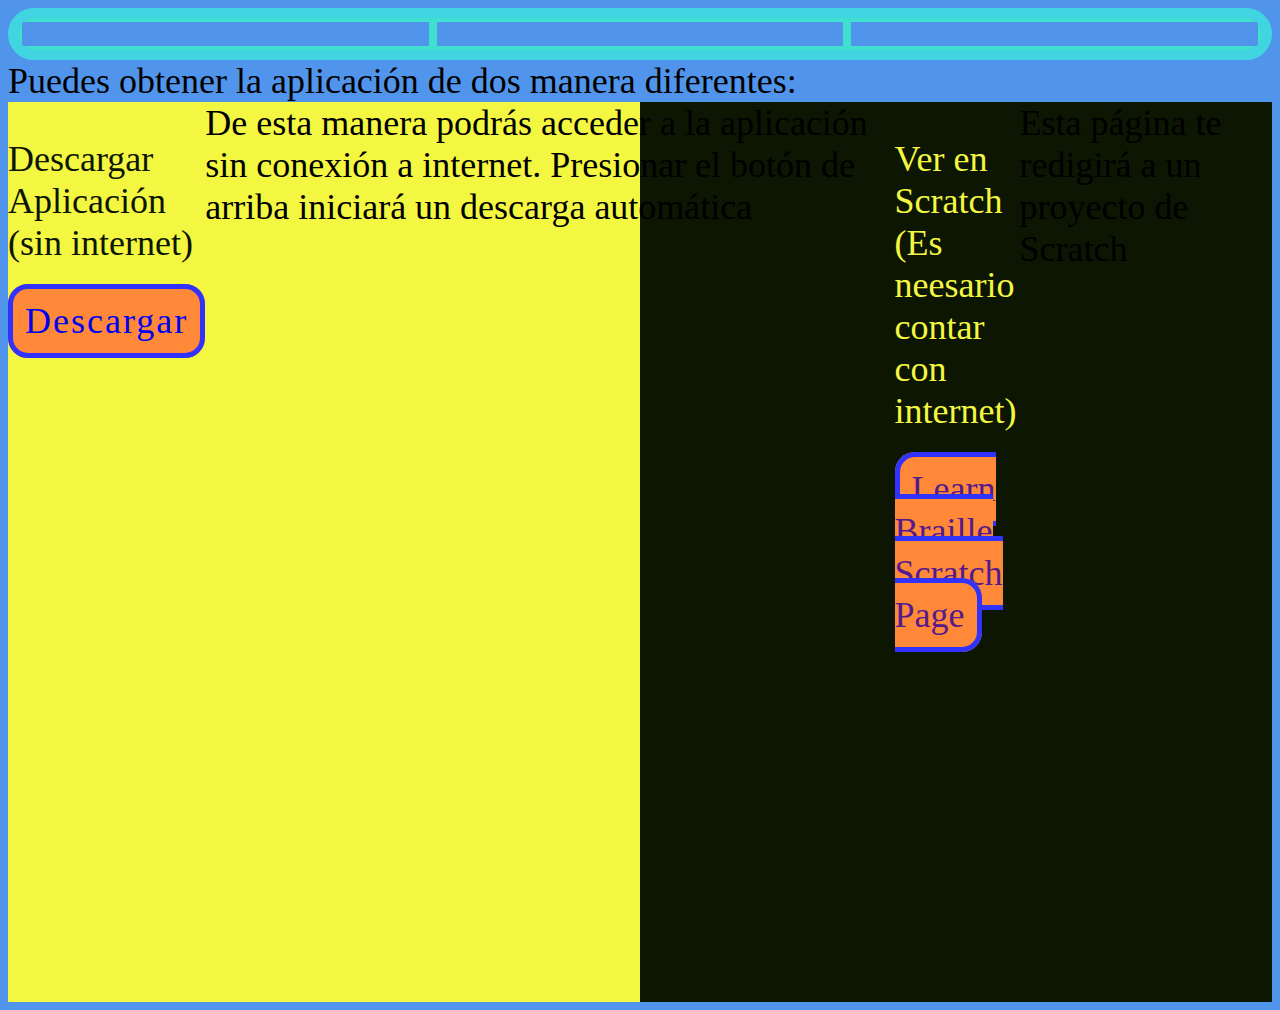
<file: App Page/main.html>
<!DOCTYPE html>
<html lang="es">
    <head>
        <meta charset="UTF-8">
        <meta http-equiv="X-UA-Compatible" content="IE=edge">
        <meta name="viewport" content="width=device-width, initial-scale=1.0">
        <title>App | Download APK | Learn Braille</title>
        <link rel="stylesheet" href="style.css">
    </head>
    <body>
        <div class="hing">
            <a class="title-page" id="tp-0" href="../App Page/main.html">
                <h1>Learn Braille</h1>
            </a>
            <a class="title-page" id="tp-1" href="../Sobre Nosotros Page/index.html">
                <h1>Sobre Nosotros</h1>
            </a>
            <a class="title-page" id="tp-2" href="../Resources Page/main.html">
                <h1>Recursos</h1>
            </a>
        </div>

        <div class="corpus">
            <div class="intr">Puedes obtener la aplicación de dos manera diferentes:
            </div>
            <div class="w">
                <div id="Off" class="p">
                    <p class="p">Descargar Aplicación (sin internet)
                    </p>
                    <a class="p" download="" href="#" id="myButton">
                        Descargar
                    </a>
                </div>
                <div class="comment">De esta manera podrás acceder a la aplicación sin conexión a internet. Presionar el botón de arriba iniciará un descarga automática
                </div>
                <div id="On" class="p">
                    <p class="p">Ver en Scratch (Es neesario contar con internet)</p>
                    <a id="proyect-page" href="" class="p">Learn Braille Scratch Page</a>
                </div>
                <div class="comment">Esta página te redigirá a un proyecto de Scratch</div>
            </div>
            <script src="magic.js"></script>
        </div>

    </body>
</html>
</file>
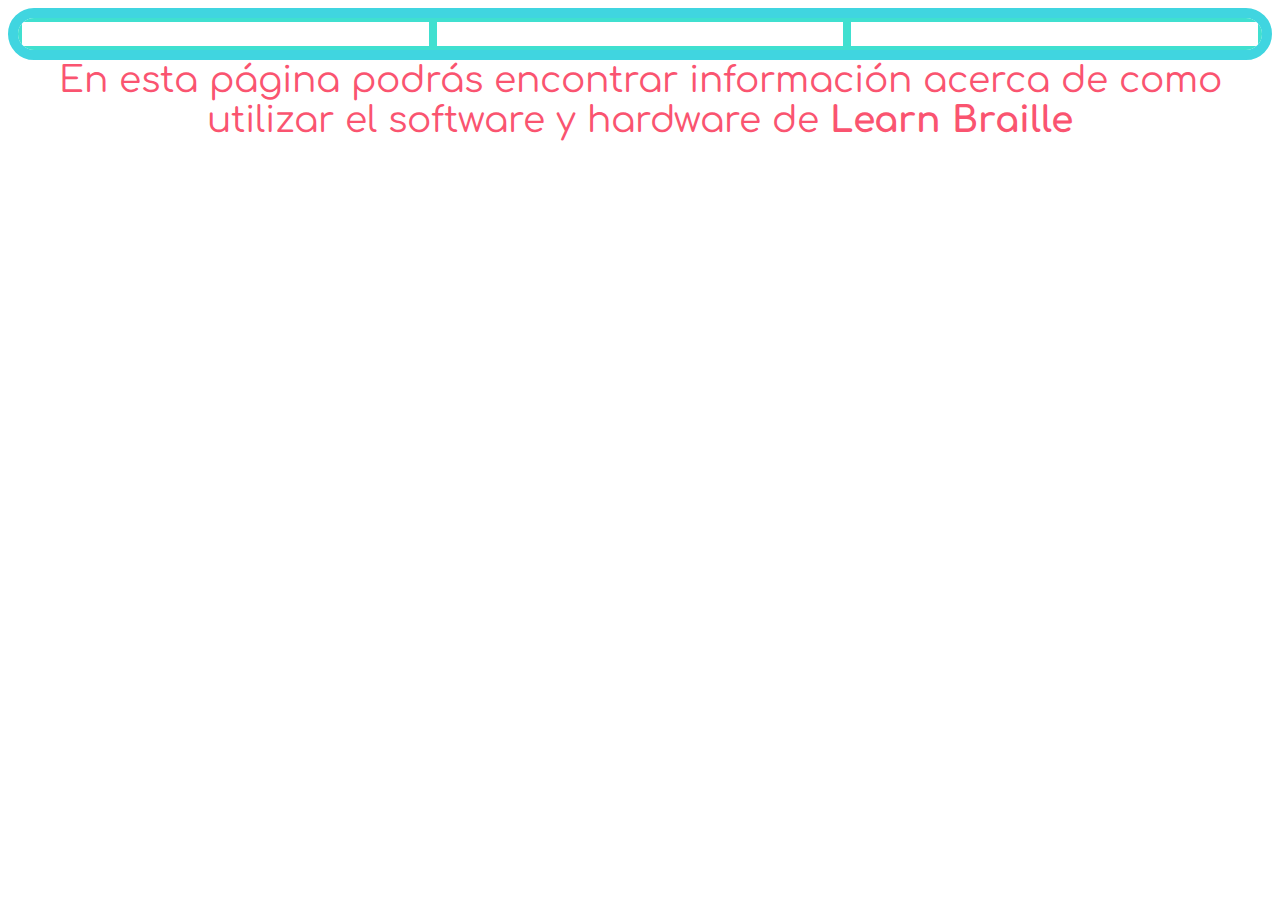
<file: Braille Web Project/Resources Page/main.html>
<!DOCTYPE html>
<html lang="es">
<head>
    <meta charset="UTF-8">
    <meta http-equiv="X-UA-Compatible" content="IE=edge">
    <meta name="viewport" content="width=device-width, initial-scale=1.0">
    <link rel="stylesheet" href="style.css">
    <title>Document</title>
</head>
<body>
    <div class="hing">
        <a class="title-page" id="tp-0" href="../App Page/main.html">
            <h1>Learn Braille</h1>
        </a>
        <a class="title-page" id="tp-1" href="../Sobre Nosotros Page/index.html">
            <h1>Sobre Nosotros</h1>
        </a>
        <a class="title-page" id="tp-2" href="../Resources Page/main.html">
            <h1>Recursos</h1>
        </a>
    </div>
    <div class="intro">
        En esta página podrás encontrar información acerca de como utilizar el software y hardware de <b>Learn Braille</b>
    </div>
</body>
</html>
</file>
<file: App Page/style.css>
@import url('https://fonts.googleapis.com/css2?family=Geologica&family=Pangolin&display=swap');



.hing {
  display: flex;
  background-color: transparent;
  justify-content:  space-between;
  overflow: hidden;
  text-align: center;
  border-radius: 50px;
  border: 10px solid rgb(64, 213, 224);
  font-family: 'Pangolin', cursive;
}

.hing:hover {
  border-radius: 50px;
  border: 10px solid inherit;
}

.hing a {
  float: left;
  color: black;
  text-align: center;
  padding: 12px;
  text-decoration: none;
  font-size: 18px;
  line-height: 25px;
  flex: 1;
  border: turquoise solid 4px;
  align-items: center;
  max-height: 0;
  transition: max-height 0.15s ease-out;
  overflow: hidden;
  

}

.hing a:hover {
  size: 30vh;
  color: aqua;
  border-radius: 40px;
  border: turquoise solid 4px;
  box-shadow: 2vh 2vh 2vh 2vh turquoise;
  max-height: 500px;
  transition: max-height 0.25s ease-in;
  animation: fade 12s infinite;
}

#title-page {
  width: 35%;
  align-items: center;
}

img {
  border-radius: 20px;
  aspect-ratio: inherit;
}

@keyframes fade {
  0% {
    opacity: 0;
  }
  20% {
    opacity: 1;
  }
  33.33% {
    opacity: 1;
  }
  53.33% {
    opacity: 0;
  }
  100% {
    opacity: 0;
  }
}

  
html {
    background-size: 100%;
    background-color: rgb(81, 148, 235);
    background-image: url(https://i.pinimg.com/originals/0e/7f/e9/0e7fe9abe654c07b85215b6d55acc9ec.jpg);
    
    font-size: 4vh;
    
    background-repeat: no-repeat;
    background-size: cover;
    background-attachment: fixed;
}

.pres {
  display: flex;
  font-family: 'Geologica', sans-serif;
  align-items: center;
}

.text {
  
  align-items: center;
}
#myButton {
  
  background-color: rgb(255, 136, 57);
  padding: 12px;
  text-decoration: none;
  letter-spacing: 2px;
  border-radius: 20px;
  border:  rgb(50, 50, 253) solid 5px;
  cursor: pointer;
}

#myButton:hover {
  box-shadow: 2vh 2vh 2vh 2vh rgb(13, 22, 2);
  color: rgb(13, 22, 2) ;
}

.corpus > .w{
  
  /* display:inline-block;  */
  
  height: 100vh; /* Ajusta la altura según tus necesidades */
  background: linear-gradient(to right, rgb(244, 247, 65) 50%, rgb(13, 22, 2) 50%);
  display: flex;
  justify-content: space-between;
  
}

#Off {
  color: rgb(13, 22, 2);
  
}

#On {
  color: rgb(244, 247, 65);
  
}


.p {
  flex: 1;

}

#proyect-page {
  cursor: pointer;
  background-color: rgb(255, 136, 57);
  padding: 12px;
  text-decoration: none;
 /*  letter-spacing: 2px; */
  border-radius: 20px;
  border:  rgb(50, 50, 253) solid 5px;
}

#proyect-page:hover {
  box-shadow: 2vh 2vh 2vh 2vh rgb(244, 247, 65);
  color: rgb(244, 247, 65);
}
</file>
<file: Braille Web Project/Resources Page/style.css>
@import url('https://fonts.googleapis.com/css2?family=Comfortaa:wght@300&family=Geologica&family=Pangolin&display=swap');
@import url('https://fonts.googleapis.com/css2?family=Geologica&family=Pangolin&display=swap');
* {
    background-image: url(https://www.inci.gov.co/sites/default/files/styles/imagen_interna/public/Sharid%20computador.jpg?itok=kDnWxRHN);
    
    font-size: 4vh;
    
    background-repeat: no-repeat;
    background-size: cover;
    background-attachment: fixed;
}

.hing {
    display: flex;
    background-color: transparent;
    justify-content:  space-between;
    overflow: hidden;
    text-align: center;
    border-radius: 50px;
    border: 10px solid rgb(64, 213, 224);
    
    font-family: 'Pangolin', cursive;
}

  .hing:hover {
    border-radius: 50px;
    border: 10px solid inherit;
    font-family: 'Pangolin', cursive;
  }
  
  .hing a {
    float: left;
    color: black;
    text-align: center;
    padding: 12px;
    text-decoration: none;
    font-size: 18px;
    line-height: 25px;
    flex: 1;
    border: turquoise solid 4px;
    align-items: center;
    max-height: 0;
    transition: max-height 0.15s ease-out;
    overflow: hidden;
    
  
  }
  
  .hing a:hover {
    size: 30vh;
    color: aqua;
    border-radius: 40px;
    border: turquoise solid 4px;
    box-shadow: 2vh 2vh 2vh 2vh turquoise;
    max-height: 500px;
    transition: max-height 0.25s ease-in;
    animation: fade 12s infinite;
  }

  .intro {
      color: rgb(250, 84, 112);
      font-family: 'Comfortaa', cursive;
      text-align: center;
  }
</file>
